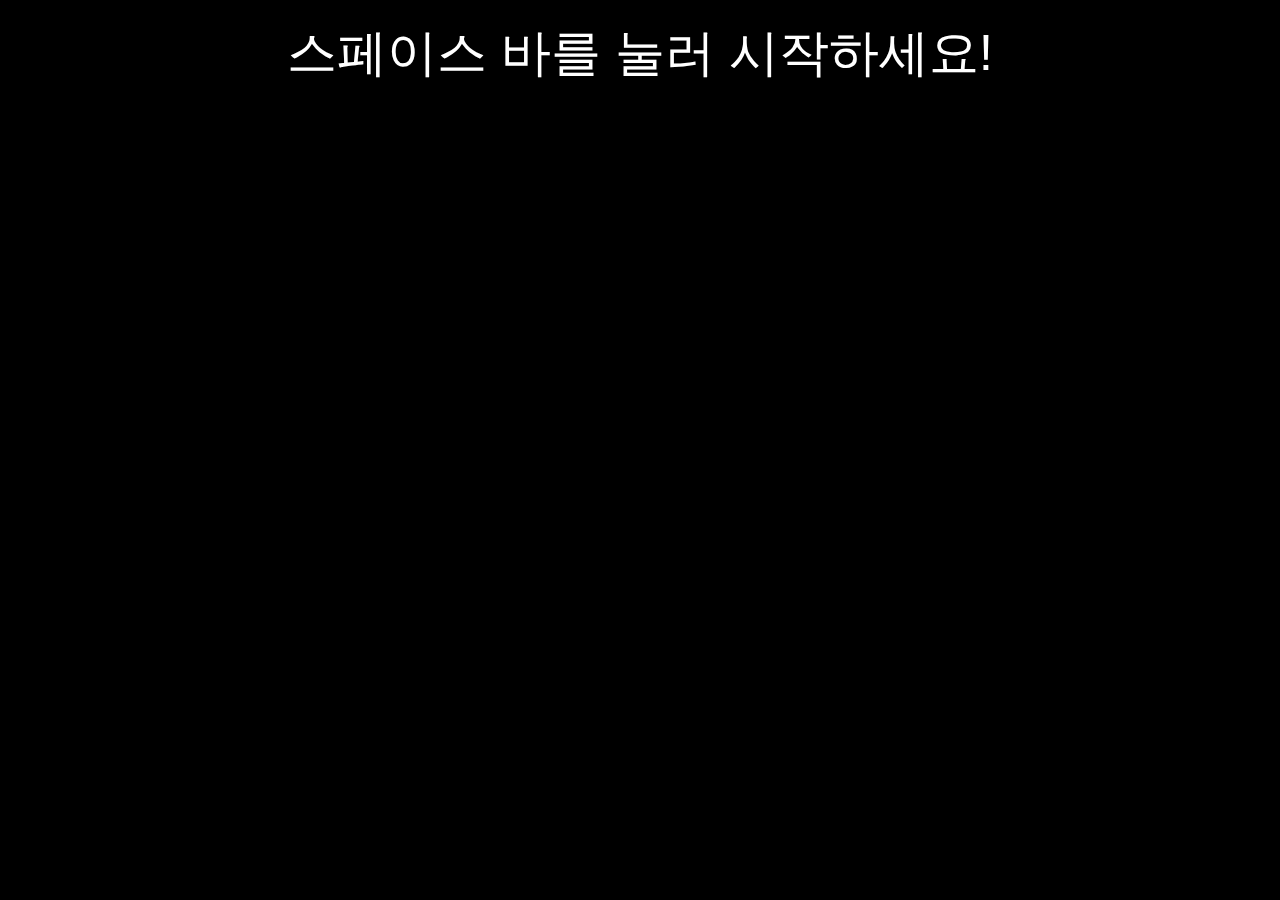
<file: index.html>
<!DOCTYPE html>
<html lang="en">

<head>
    <meta charset="UTF-8" />
    <meta name="viewport" content="width=device-width, initial-scale=1.0, maximum-scale=1.0, user-scalable=no">
    <link rel="stylesheet" href="./src/style.css">
    <title>Title</title>
</head>
<style>
    #start {
    position: absolute;
    top: 20px;
    text-align: center;
    width: 100%;
    font-size: 50px;
  }
  #lose,#win{
    display: none;
  }
</style>
<body>
    <div id="start">스페이스 바를 눌러 시작하세요!</div>

   
    <script type="module" src="./src/main.js"></script>
</body>

</html>
</file>
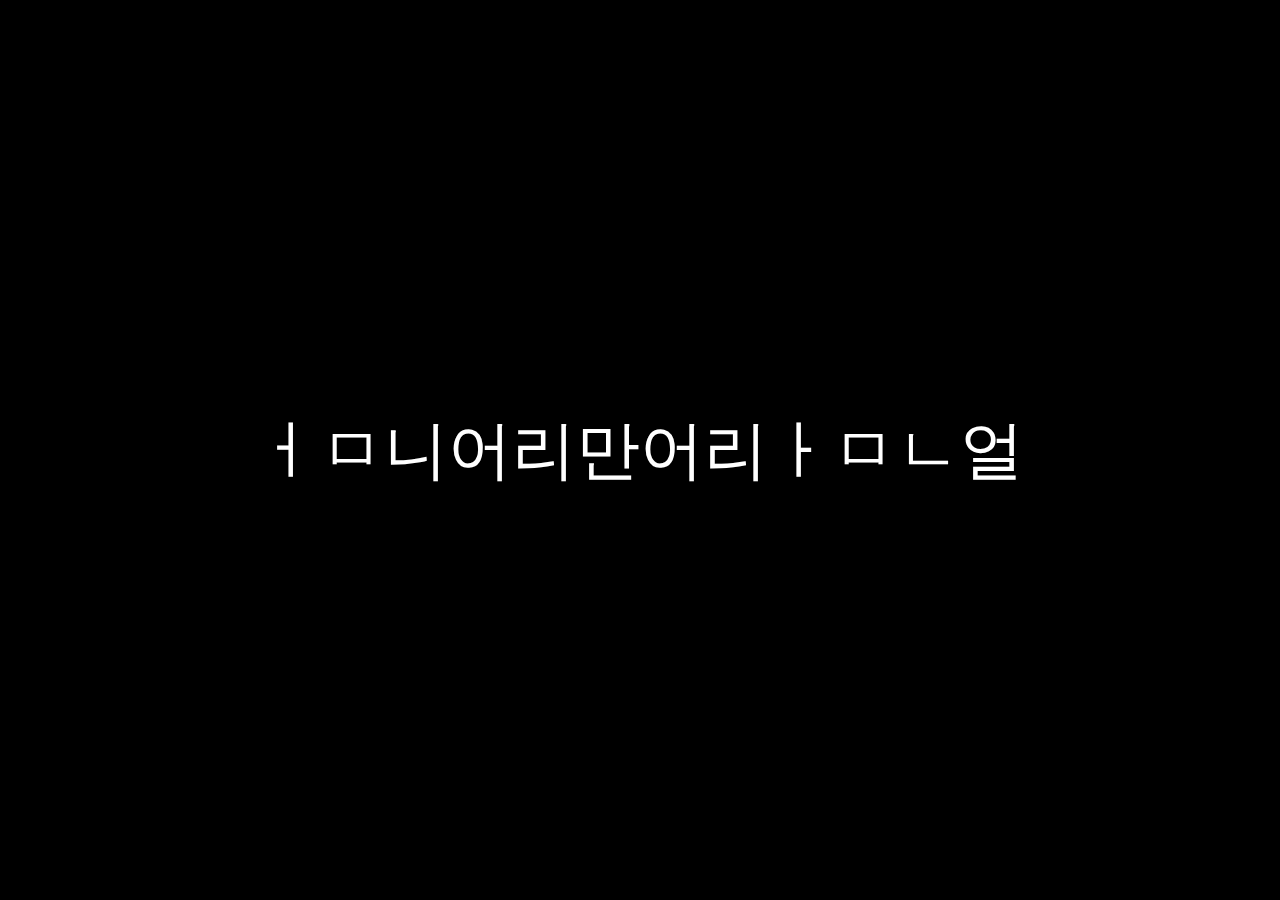
<file: index copy.html>
<!DOCTYPE html>
<html lang="en">

<head>
    <meta charset="UTF-8" />
    <meta name="viewport" content="width=device-width, initial-scale=1.0, maximum-scale=1.0, user-scalable=no">
    <link rel="stylesheet" href="/src/style.css">
    <title>Title</title>
</head>

<body>
    ㅓㅁ니어리만어리ㅏㅁㄴ얼
    <script type="module" src="/src/main.js"></script>
</body>

</html>
</file>
<file: src/style.css>
html, body {
    margin: 0;
    height: 100%;
    display: flex;
    align-items: center;
    justify-content: center;
    background: black;
    color: white;
    font-family: sans-serif;
    font-size: 2rem;
    transition: background 0.2s;
  }
</file>
